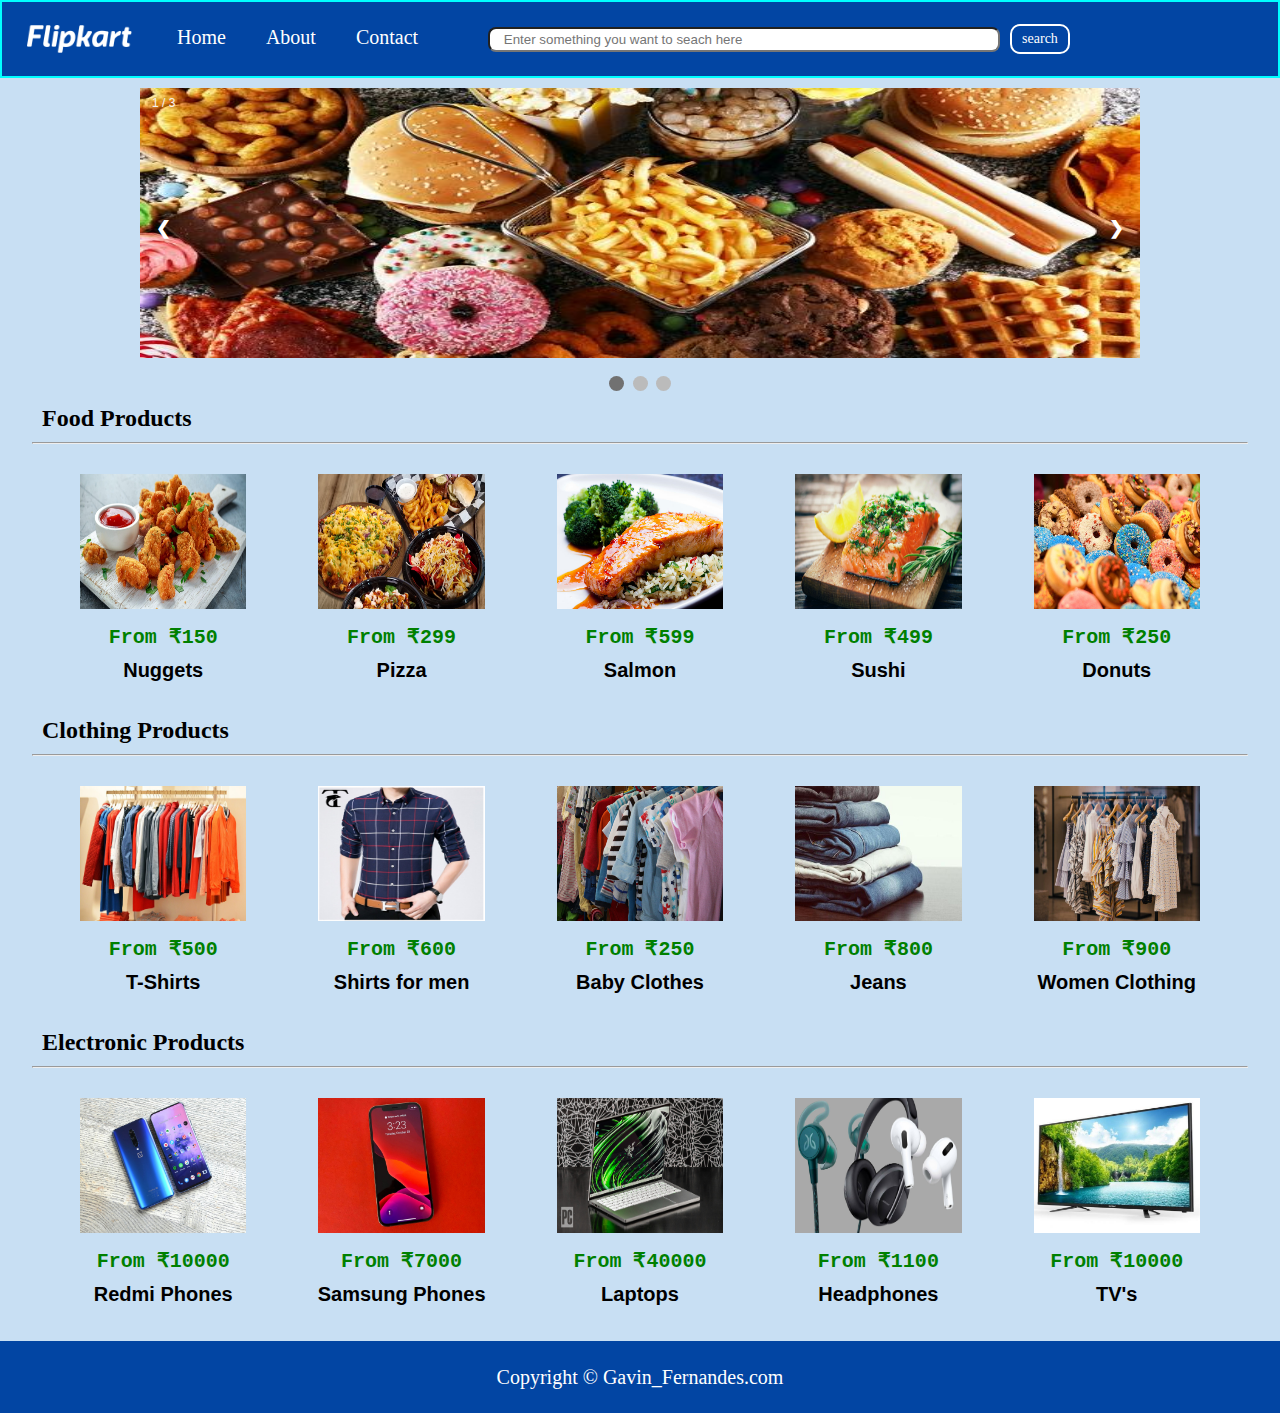
<file: index.html>
<!DOCTYPE html>
<html lang="en">

<head>
    <meta charset="UTF-8" />
    <meta http-equiv="X-UA-Compatible" content="IE=edge" />
    <meta name="viewport" content="width=device-width, initial-scale=1.0" />
    <title>Online Shopping</title>
    <link rel="stylesheet" href="style.css" />
    <link rel="stylesheet" href="responsive.css">
    <link rel="stylesheet" href="style1.css">
    <!-- <link rel="stylesheet" href="script.js"> -->
</head>

<body>
    <header>
        <nav>
            <div class="logo">
                <img src="logo.png" alt="" />
            </div>
            <ul>
                <li><a href="home.html">Home</a></li>
                <li><a href="about.html">About</a></li>
                <li><a href="contact.html">Contact</a></li>
            </ul>
            <div class="search">
                <input type="text" placeholder=" Enter something you want to seach here" />
                <button class="btn">search</button>
            </div>
        </nav>
    </header>
    
    <!-- <iframe src="https://youtu.be/ZHAgXEpbJYI" frameborder="0"></iframe> -->
    <!-- <iframe width="560" height="315" src="https://www.youtube.com/embed/ZHAgXEpbJYI" title="YouTube video player" frameborder="0" allow="accelerometer; autoplay; clipboard-write; encrypted-media; gyroscope; picture-in-picture" allowfullscreen></iframe> -->
    <!-- <iframe width="560" height="315" src="https://www.youtube.com/embed/lNtwGYsxc0g" title="YouTube video player" frameborder="0" allow="accelerometer; autoplay; clipboard-write; encrypted-media; gyroscope; picture-in-picture" allowfullscreen></iframe> -->
    
    <main>
        <div class="container">

            <!-- <div class="slider">
                <img src="https://images.unsplash.com/photo-1601924994987-69e26d50dc26?ixlib=rb-1.2.1&ixid=MnwxMjA3fDB8MHxwaG90by1wYWdlfHx8fGVufDB8fHx8&auto=format&fit=crop&w=1470&q=80"
                    alt="" />
            </div> -->

            <div class="slideshow-container">

            <div class="mySlides fade">
            <div class="numbertext">1 / 3</div>
            <img src="images/food_0.jpg" style="width:100%">
            <div class="text"> </div>
            </div>

            <div class="mySlides fade">
            <div class="numbertext">2 / 3</div>
            <img src="images/clothes_1.jpeg" style="width:100%">
            <div class="text"></div>
            </div>

            <div class="mySlides fade">
            <div class="numbertext">3 / 3</div>
            <img src="images/elec_0.jpg" style="width:100%">
            <div class="text"></div>
            </div>

            <a class="prev" onclick="plusSlides(-1)">&#10094;</a>
            <a class="next" onclick="plusSlides(1)">&#10095;</a>

            </div>
            <br>

            <div style="text-align:center">
            <span class="dot" onclick="currentSlide(1)"></span> 
            <span class="dot" onclick="currentSlide(2)"></span> 
            <span class="dot" onclick="currentSlide(3)"></span> 
            </div>

            

            <div class="card">
                <h2>Food Products</h2>
                <hr>
                <div class="cards">
                <div class="item1">
                    <img src="images/food_4.jpg" alt="">
                    <div class="lines">
                        <!-- <p class="text-center my-1">Hoodies</p> -->
                        <p class="text-center my-1  col">From ₹150</p>
                        <p class="text-center my-1">Nuggets</p>
                    </div>
                </div>


                <div class="item1">
                    <img src="images/food_5.jpg" alt="">
                    <div class="lines">
                        <!-- <p class="text-center my-1">Hoodies</p> -->
                        <p class="text-center my-1  col">From ₹299</p>
                        <p class="text-center my-1">Pizza</p>
                    </div>
                </div>

                <div class="item1">
                    <img src="images/food_1.jpg" alt="">
                    <div class="lines">
                        <!-- <p class="text-center my-1">Hoodies</p> -->
                        <p class="text-center my-1 col">From ₹599</p>
                        <p class="text-center my-1">Salmon</p>
                    </div>
                </div>

                <div class="item1">
                    <img src="images/food_2.jpg" alt="">
                    <div class="lines">
                        <!-- <p class="text-center my-1">Hoodies</p> -->
                        <p class="text-center my-1 col">From ₹499</p>
                        <p class="text-center my-1">Sushi</p>
                    </div>
                </div>

                <div class="item1">
                    <img src="images/food_3.jpg" alt="">
                    <div class="lines">
                        <!-- <p class="text-center my-1">Hoodies</p> -->
                        <p class="text-center my-1 col">From ₹250</p>
                        <p class="text-center my-1">Donuts</p>
                    </div>
                </div>
              
            </div>

            <div class="card">
                <h2>Clothing Products</h2>
                <hr>
                <div class="cards">
                <div class="item1">
                    <img src="images/clothes_1.jpeg" alt="">
                    <div class="lines">
                        <!-- <p class="text-center my-1">Hoodies</p> -->
                        <p class="text-center my-1 col">From ₹500</p>
                        <p class="text-center my-1">T-Shirts</p>
                    </div>
                </div>


                <div class="item1">
                    <img src="images/clothes_1.jpg" alt="">
                    <div class="lines">
                        <!-- <p class="text-center my-1">Hoodies</p> -->
                        <p class="text-center my-1 col">From ₹600</p>
                        <p class="text-center my-1">Shirts for men</p>
                    </div>
                </div>

                <div class="item1">
                    <img src="images/clothes_2.jpg" alt="">
                    <div class="lines">
                        <!-- <p class="text-center my-1">Hoodies</p> -->
                        <p class="text-center my-1 col">From ₹250</p>
                        <p class="text-center my-1">Baby Clothes</p>
                    </div>
                </div>

                <div class="item1">
                    <img src="images/clothes_3.jpeg" alt="">
                    <div class="lines">
                        <!-- <p class="text-center my-1">Hoodies</p> -->
                        <p class="text-center my-1 col">From ₹800</p>
                        <p class="text-center my-1">Jeans</p>
                    </div>
                </div>

                <div class="item1">
                    <img src="images/clothes_0.jpg" alt="">
                    <div class="lines">
                        <!-- <p class="text-center my-1">Hoodies</p> -->
                        <p class="text-center my-1 col">From ₹900</p>
                        <p class="text-center my-1">Women Clothing</p>
                    </div>
                </div>
              
            </div>

            <div class="card">
                <h2>Electronic Products</h2>
                <hr>
                <div class="cards">
                <div class="item1">
                    <img src="images/elec_2.jpg" alt="">
                    <div class="lines">
                        <!-- <p class="text-center my-1">Hoodies</p> -->
                        <p class="text-center my-1 col">From ₹10000</p>
                        <p class="text-center my-1">Redmi Phones</p>
                    </div>
                </div>


                <div class="item1">
                    <img src="images/elec_1.jfif" alt="">
                    <div class="lines">
                        <!-- <p class="text-center my-1">Hoodies</p> -->
                        <p class="text-center my-1 col">From ₹7000</p>
                        <p class="text-center my-1">Samsung Phones</p>
                    </div>
                </div>

                <div class="item1">
                    <img src="images/elec_3.jpg" alt="">
                    <div class="lines">
                        <!-- <p class="text-center my-1">Hoodies</p> -->
                        <p class="text-center my-1 col">From ₹40000</p>
                        <p class="text-center my-1">Laptops</p>
                    </div>
                </div>

                <div class="item1">
                    <img src="images/elec_4.jpg" alt="">
                    <div class="lines">
                        <!-- <p class="text-center my-1">Hoodies</p> -->
                        <p class="text-center my-1 col">From ₹1100</p>
                        <p class="text-center my-1">Headphones</p>
                    </div>
                </div>

                <div class="item1">
                    <img src="images/elec_5.jpg" alt="">
                    <div class="lines">
                        <!-- <p class="text-center my-1">Hoodies</p> -->
                        <p class="text-center my-1 col">From ₹10000</p>
                        <p class="text-center my-1">TV's</p>
                    </div>
                </div>
              
            </div>

            
                
           
    </main>
    <footer class="copyright">
        <p>Copyright &copy; Gavin_Fernandes.com</p>
    </footer>

    <script>
        var slideIndex = 1;
        showSlides(slideIndex);

        function plusSlides(n) {
        showSlides(slideIndex += n);
        }

        function currentSlide(n) {
        showSlides(slideIndex = n);
        }

        function showSlides(n) {
        var i;
        var slides = document.getElementsByClassName("mySlides");
        var dots = document.getElementsByClassName("dot");
        if (n > slides.length) {slideIndex = 1}    
        if (n < 1) {slideIndex = slides.length}
        for (i = 0; i < slides.length; i++) {
            slides[i].style.display = "none";  
        }
        for (i = 0; i < dots.length; i++) {
            dots[i].className = dots[i].className.replace(" active", "");
        }
        slides[slideIndex-1].style.display = "block";  
        dots[slideIndex-1].className += " active";
        }
    </script>
</body>

</html>
</file>
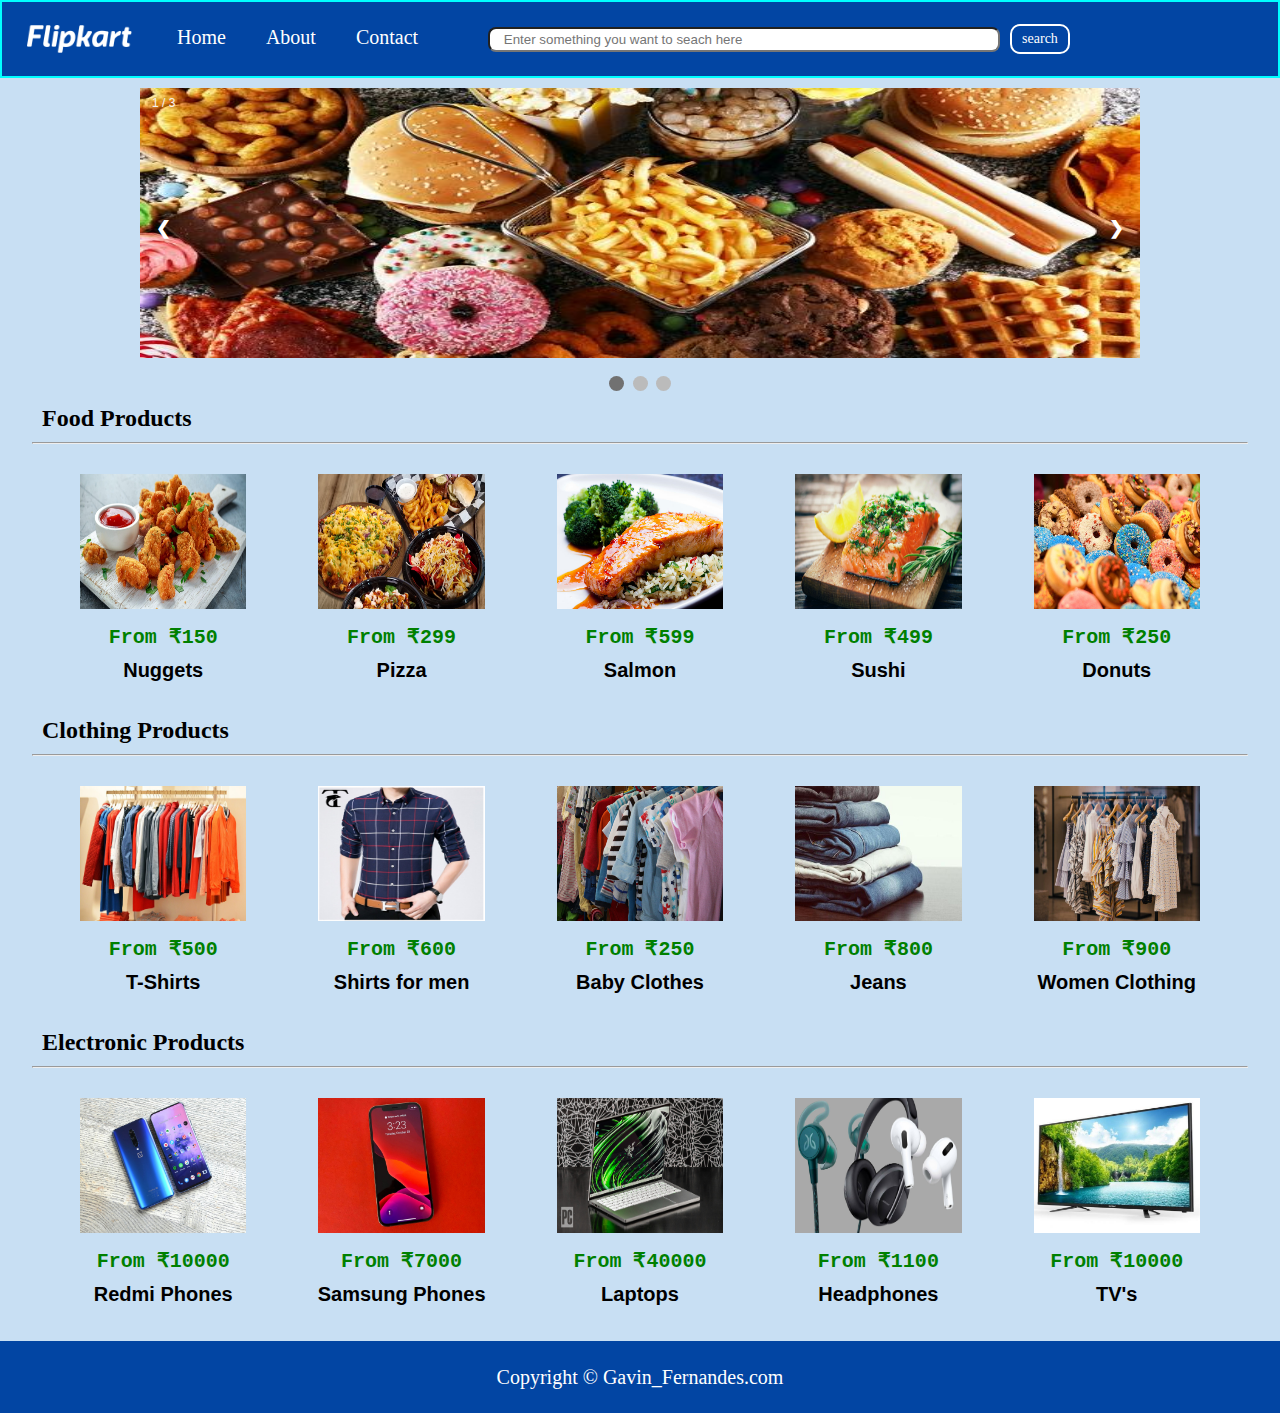
<file: flipkart.html>
<!DOCTYPE html>
<html lang="en">

<head>
    <meta charset="UTF-8" />
    <meta http-equiv="X-UA-Compatible" content="IE=edge" />
    <meta name="viewport" content="width=device-width, initial-scale=1.0" />
    <title>Online Shopping</title>
    <link rel="stylesheet" href="style.css" />
    <link rel="stylesheet" href="responsive.css">
    <link rel="stylesheet" href="style1.css">
    <!-- <link rel="stylesheet" href="script.js"> -->
</head>

<body>
    <header>
        <nav>
            <div class="logo">
                <img src="logo.png" alt="" />
            </div>
            <ul>
                <li><a href="home.html">Home</a></li>
                <li><a href="about.html">About</a></li>
                <li><a href="contact.html">Contact</a></li>
            </ul>
            <div class="search">
                <input type="text" placeholder=" Enter something you want to seach here" />
                <button class="btn">search</button>
            </div>
        </nav>
    </header>
    
    <!-- <iframe src="https://youtu.be/ZHAgXEpbJYI" frameborder="0"></iframe> -->
    <!-- <iframe width="560" height="315" src="https://www.youtube.com/embed/ZHAgXEpbJYI" title="YouTube video player" frameborder="0" allow="accelerometer; autoplay; clipboard-write; encrypted-media; gyroscope; picture-in-picture" allowfullscreen></iframe> -->
    <!-- <iframe width="560" height="315" src="https://www.youtube.com/embed/lNtwGYsxc0g" title="YouTube video player" frameborder="0" allow="accelerometer; autoplay; clipboard-write; encrypted-media; gyroscope; picture-in-picture" allowfullscreen></iframe> -->
    
    <main>
        <div class="container">

            <!-- <div class="slider">
                <img src="https://images.unsplash.com/photo-1601924994987-69e26d50dc26?ixlib=rb-1.2.1&ixid=MnwxMjA3fDB8MHxwaG90by1wYWdlfHx8fGVufDB8fHx8&auto=format&fit=crop&w=1470&q=80"
                    alt="" />
            </div> -->

            <div class="slideshow-container">

            <div class="mySlides fade">
            <div class="numbertext">1 / 3</div>
            <img src="/images/food_0.jpg" style="width:100%">
            <div class="text"> </div>
            </div>

            <div class="mySlides fade">
            <div class="numbertext">2 / 3</div>
            <img src="/images/clothes_1.jpeg" style="width:100%">
            <div class="text"></div>
            </div>

            <div class="mySlides fade">
            <div class="numbertext">3 / 3</div>
            <img src="/images/elec_0.jpg" style="width:100%">
            <div class="text"></div>
            </div>

            <a class="prev" onclick="plusSlides(-1)">&#10094;</a>
            <a class="next" onclick="plusSlides(1)">&#10095;</a>

            </div>
            <br>

            <div style="text-align:center">
            <span class="dot" onclick="currentSlide(1)"></span> 
            <span class="dot" onclick="currentSlide(2)"></span> 
            <span class="dot" onclick="currentSlide(3)"></span> 
            </div>

            

            <div class="card">
                <h2>Food Products</h2>
                <hr>
                <div class="cards">
                <div class="item1">
                    <img src="/images/food_4.jpg" alt="">
                    <div class="lines">
                        <!-- <p class="text-center my-1">Hoodies</p> -->
                        <p class="text-center my-1  col">From ₹150</p>
                        <p class="text-center my-1">Nuggets</p>
                    </div>
                </div>


                <div class="item1">
                    <img src="/images/food_5.jpg" alt="">
                    <div class="lines">
                        <!-- <p class="text-center my-1">Hoodies</p> -->
                        <p class="text-center my-1  col">From ₹299</p>
                        <p class="text-center my-1">Pizza</p>
                    </div>
                </div>

                <div class="item1">
                    <img src="/images/food_1.jpg" alt="">
                    <div class="lines">
                        <!-- <p class="text-center my-1">Hoodies</p> -->
                        <p class="text-center my-1 col">From ₹599</p>
                        <p class="text-center my-1">Salmon</p>
                    </div>
                </div>

                <div class="item1">
                    <img src="/images/food_2.jpg" alt="">
                    <div class="lines">
                        <!-- <p class="text-center my-1">Hoodies</p> -->
                        <p class="text-center my-1 col">From ₹499</p>
                        <p class="text-center my-1">Sushi</p>
                    </div>
                </div>

                <div class="item1">
                    <img src="/images/food_3.jpg" alt="">
                    <div class="lines">
                        <!-- <p class="text-center my-1">Hoodies</p> -->
                        <p class="text-center my-1 col">From ₹250</p>
                        <p class="text-center my-1">Donuts</p>
                    </div>
                </div>
              
            </div>

            <div class="card">
                <h2>Clothing Products</h2>
                <hr>
                <div class="cards">
                <div class="item1">
                    <img src="/images/clothes_1.jpeg" alt="">
                    <div class="lines">
                        <!-- <p class="text-center my-1">Hoodies</p> -->
                        <p class="text-center my-1 col">From ₹500</p>
                        <p class="text-center my-1">T-Shirts</p>
                    </div>
                </div>


                <div class="item1">
                    <img src="/images/clothes_1.jpg" alt="">
                    <div class="lines">
                        <!-- <p class="text-center my-1">Hoodies</p> -->
                        <p class="text-center my-1 col">From ₹600</p>
                        <p class="text-center my-1">Shirts for men</p>
                    </div>
                </div>

                <div class="item1">
                    <img src="/images/clothes_2.jpg" alt="">
                    <div class="lines">
                        <!-- <p class="text-center my-1">Hoodies</p> -->
                        <p class="text-center my-1 col">From ₹250</p>
                        <p class="text-center my-1">Baby Clothes</p>
                    </div>
                </div>

                <div class="item1">
                    <img src="/images/clothes_3.jpeg" alt="">
                    <div class="lines">
                        <!-- <p class="text-center my-1">Hoodies</p> -->
                        <p class="text-center my-1 col">From ₹800</p>
                        <p class="text-center my-1">Jeans</p>
                    </div>
                </div>

                <div class="item1">
                    <img src="/images/clothes_0.jpg" alt="">
                    <div class="lines">
                        <!-- <p class="text-center my-1">Hoodies</p> -->
                        <p class="text-center my-1 col">From ₹900</p>
                        <p class="text-center my-1">Women Clothing</p>
                    </div>
                </div>
              
            </div>

            <div class="card">
                <h2>Electronic Products</h2>
                <hr>
                <div class="cards">
                <div class="item1">
                    <img src="/images/elec_2.jpg" alt="">
                    <div class="lines">
                        <!-- <p class="text-center my-1">Hoodies</p> -->
                        <p class="text-center my-1 col">From ₹10000</p>
                        <p class="text-center my-1">Redmi Phones</p>
                    </div>
                </div>


                <div class="item1">
                    <img src="/images/elec_1.jfif" alt="">
                    <div class="lines">
                        <!-- <p class="text-center my-1">Hoodies</p> -->
                        <p class="text-center my-1 col">From ₹7000</p>
                        <p class="text-center my-1">Samsung Phones</p>
                    </div>
                </div>

                <div class="item1">
                    <img src="/images/elec_3.jpg" alt="">
                    <div class="lines">
                        <!-- <p class="text-center my-1">Hoodies</p> -->
                        <p class="text-center my-1 col">From ₹40000</p>
                        <p class="text-center my-1">Laptops</p>
                    </div>
                </div>

                <div class="item1">
                    <img src="/images/elec_4.jpg" alt="">
                    <div class="lines">
                        <!-- <p class="text-center my-1">Hoodies</p> -->
                        <p class="text-center my-1 col">From ₹1100</p>
                        <p class="text-center my-1">Headphones</p>
                    </div>
                </div>

                <div class="item1">
                    <img src="/images/elec_5.jpg" alt="">
                    <div class="lines">
                        <!-- <p class="text-center my-1">Hoodies</p> -->
                        <p class="text-center my-1 col">From ₹10000</p>
                        <p class="text-center my-1">TV's</p>
                    </div>
                </div>
              
            </div>

            
                
           
    </main>
    <footer class="copyright">
        <p>Copyright &copy; Gavin_Fernandes.com</p>
    </footer>

    <script>
        var slideIndex = 1;
        showSlides(slideIndex);

        function plusSlides(n) {
        showSlides(slideIndex += n);
        }

        function currentSlide(n) {
        showSlides(slideIndex = n);
        }

        function showSlides(n) {
        var i;
        var slides = document.getElementsByClassName("mySlides");
        var dots = document.getElementsByClassName("dot");
        if (n > slides.length) {slideIndex = 1}    
        if (n < 1) {slideIndex = slides.length}
        for (i = 0; i < slides.length; i++) {
            slides[i].style.display = "none";  
        }
        for (i = 0; i < dots.length; i++) {
            dots[i].className = dots[i].className.replace(" active", "");
        }
        slides[slideIndex-1].style.display = "block";  
        dots[slideIndex-1].className += " active";
        }
    </script>
</body>

</html>
</file>
<file: style.css>
*
{
    margin: 0;
    padding: 0;
}
:root
{
    --main-bg-color : rgb(2, 69, 163);
}
body{
    background-color: rgb(200, 223, 243);
}
header
{
    
    background-color: var(--main-bg-color) ;
    font-size: 20px;
    /* background-color: black; */
    border: 2px solid aqua;
    font-family: Cambria, Cochin, Georgia, Times, 'Times New Roman', serif;
}

.container
{
 
    min-height: calc(100vh - 70px - 8vh);
}

footer
{
    height: 8vh;
    font-size: 20px;
    color: white;
    background-color: var(--main-bg-color) ;
    display: flex;
    justify-content: center;
    align-items: center;
    font-family: Cambria, Cochin, Georgia, Times, 'Times New Roman', serif;
    
}

nav
{
    display: flex;
    /* width: 90px;height: 90px; */;
   
}
.logo
{
    
    display: flex;
    align-items: center;
}

.logo img
{
      width: 155px;
      padding: 23px 25px;
}
nav ul
{
    height: 70px ;
    display: flex;
    justify-content: flex-start;
    align-items: center;
   
}
nav ul li
{
    padding: 1px 20px;
    list-style: none;
}
nav ul li a
{
    color: white;
    text-decoration: none;
    /* font-family: Cambria, Cochin, Georgia, Times, 'Times New Roman', serif; */
}
nav ul li a:hover
{
    color: rgb(144, 144, 231);
    font-weight: bold;
    
    /* font-family: Cambria, Cochin, Georgia, Times, 'Times New Roman', serif; */
}
.btn
{
    padding: 5px 10px;
    color: white;
    background-color: var(--main-bg-color);
    border: 2px solid white;
    border-radius: 10px; 
    font-size: 14px;
    font-family: Cambria, Cochin, Georgia, Times, 'Times New Roman', serif;
}
.btn:hover
{
    font-weight: bold;
    color:black;
}
.search
{
    display: flex;
    align-items: center;
}
.search input
{
     
    padding: 0px 0px 0px 10px;
    width: 40vw;
    height: 25px;
    border-radius: 8px;
    margin : 0px 10px 0px 50px
    
}
.slider 
{
   display: flex;
   justify-content: center;    
}
.slider img
{
    width: 60vw;
    height: 45vh;
}
/* .item1 .item2 .item3
{
    display:flex;
} */
.more
{
    display: flex;
}
.card
{
    max-width: 95vw;
    margin:auto;
    /* background-color: red; */
}
.item1
{
    display: inline-flex;
    justify-content: center;
    flex-direction:  column;
    margin: 0 6px;
    
}


.item1 img
{
    width:13vw;
    height: 15vh;
    margin: 0px 40px 0px 0px;
    background: no-repeat;
    justify-content: center;
    margin: 10px;
}
.lines
{
    /* padding: 0px 0px 0px 60px; */
    font-size: 20px;
    font-weight: bold;
    justify-content: center;
    align-items: center;
    /* background-color: wheat; */
     
}

.my-1
{
    
    margin: 5px 0;
}
h2
{

    margin:10px;
    font-family: Cambria, Cochin, Georgia, Times, 'Times New Roman', serif;
}
p.text-center
{
    text-align: left;
}
.cards
{
    display: flex;
    justify-content: center;
    
}
div.lines
{
  display: flex;
  flex-direction: column;

}
div.item1
{
    padding: 20px;
}
.col
{
    font-family: 'Courier New', Courier, monospace;
    color:green;
}
</file>
<file: responsive.css>
@media screen and (max-width:1000px){
    body
    {
        background-color: aqua;
    }
    nav
    {
        flex-direction: column;
    }
    .logo
    {
         justify-content: center;
         margin: 0px;
         padding: 0px;
    }

    nav ul{
        justify-content: center;
    }
    .search
    {
        justify-content: center;
    }
    .search input
    {
         margin : 10px 16px ;
    }
    ul
    {
        height: 30px;
    }
    .slider
    {
        height: 23vh;
    }
    h2{
        font-size: 20px;
    }
    div.cards{
        padding: 10px 10px 10px 10px;
    }
}
</file>
<file: style1.css>
* {box-sizing: border-box}
body {font-family: Verdana, sans-serif; margin:0}
.mySlides {display: none}
img {vertical-align: middle;}

/* Slideshow container */
div.container
{
  margin: 10px;
}
div.slideshow-container {
  max-width: 1000px;
  position: relative;
  margin: auto;
}

/* Next & previous buttons */
.prev, .next {
  cursor: pointer;
  position: absolute;
  top: 50%;
  width: auto;
  padding: 16px;
  margin-top: -22px;
  color: white;
  font-weight: bold;
  font-size: 18px;
  transition: 0.6s ease;
  border-radius: 0 3px 3px 0;
  user-select: none;
}

/* Position the "next button" to the right */
.next {
  right: 0;
  border-radius: 3px 0 0 3px;
}

/* On hover, add a black background color with a little bit see-through */
.prev:hover, .next:hover {
  background-color: rgba(0,0,0,0.8);
}

/* Caption text */
.text {
  color: #f2f2f2;
  font-size: 15px;
  padding: 8px 12px;
  position: absolute;
  bottom: 8px;
  width: 100%;
  text-align: center;
}

/* Number text (1/3 etc) */
.numbertext {
  color: #f2f2f2;
  font-size: 12px;
  padding: 8px 12px;
  position: absolute;
  top: 0;
}

/* The dots/bullets/indicators */
.dot {
  cursor: pointer;
  height: 15px;
  width: 15px;
  margin: 0 2px;
  background-color: #bbb;
  border-radius: 50%;
  display: inline-block;
  transition: background-color 0.6s ease;
}

.active, .dot:hover {
  background-color: #717171;
}

/* Fading animation */
.fade {
  -webkit-animation-name: fade;
  -webkit-animation-duration: 1.5s;
  animation-name: fade;
  animation-duration: 1.5s;
}

@-webkit-keyframes fade {
  from {opacity: .4} 
  to {opacity: 1}
}

@keyframes fade {
  from {opacity: .4} 
  to {opacity: 1}
}

/* On smaller screens, decrease text size */
@media only screen and (max-width: 300px) {
  .prev, .next,.text {font-size: 11px}
}

.mySlides img
{
    width: 20vw;
    height: 30vh;
}
</file>
